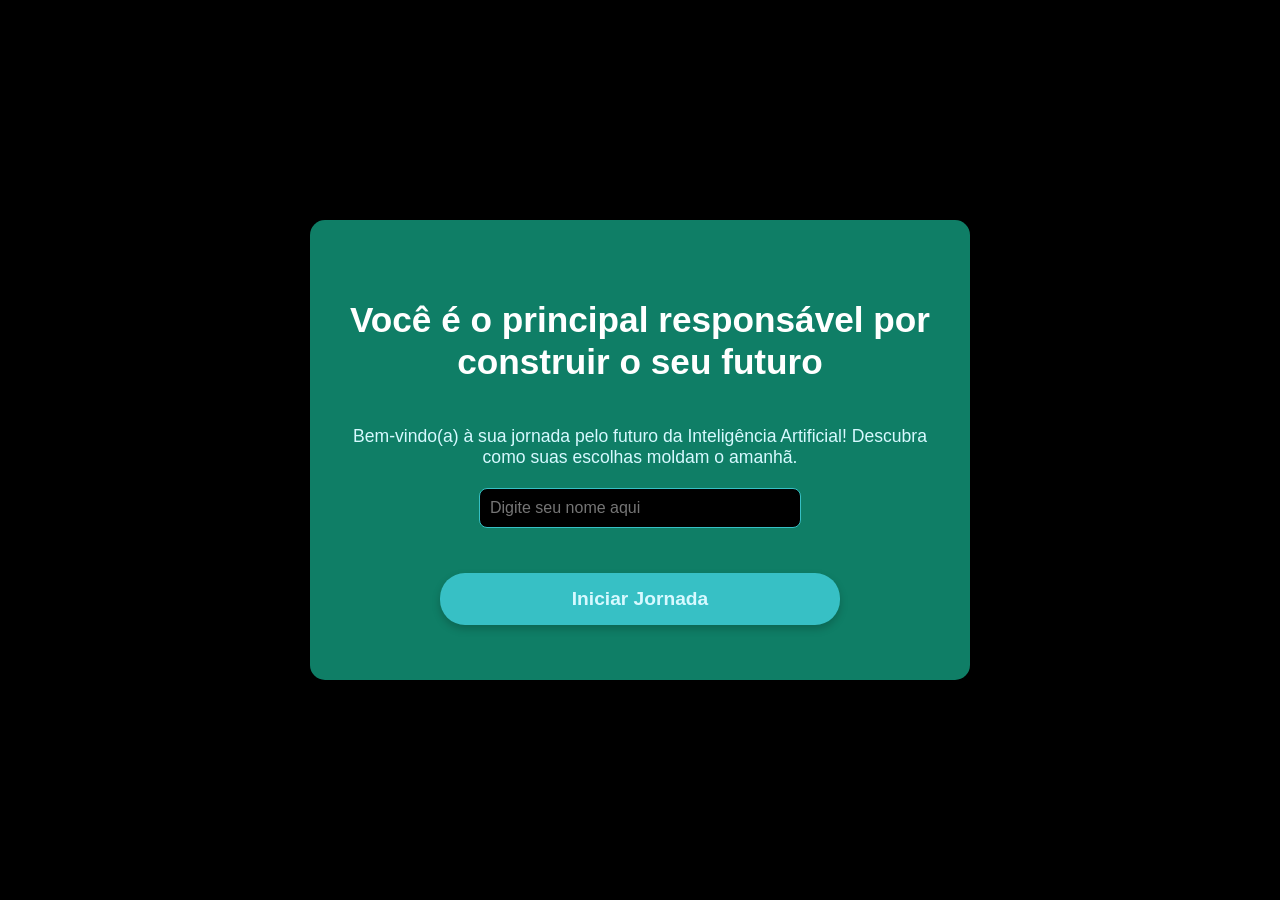
<file: index.html>
<!DOCTYPE html>
<html lang="pt-br">
<head>
    <meta charset="UTF-8">
    <meta name="viewport" content="width=device-width, initial-scale=1.0">
    <title>Ana Rizzato - Sua Jornada no Futuro da IA</title>
    <style>
        /* CSS Incorporado */
        :root {
            --cor-fundo: #000000;
            --cor-principal: #0f7e66;
            --cor-secundaria: #37c0c5;
            --cor-destaque: #ffffff;
            --cor-texto: #D7F9FF;
        }

        body {
            background-color: var(--cor-fundo);
            color: var(--cor-texto);
            display: flex;
            justify-content: center;
            align-items: center;
            min-height: 100vh;
            font-family: 'Segoe UI', Tahoma, Geneva, Verdana, sans-serif; /* Fonte mais moderna */
            margin: 0;
            padding: 20px; /* Adicionado padding para telas menores */
            box-sizing: border-box; /* Garante que padding não aumente o tamanho total */
        }

        .caixa-principal {
            background-color: var(--cor-principal);
            width: 90%;
            max-width: 600px;
            text-align: center;
            padding: 30px; /* Aumentado padding */
            border-radius: 15px; /* Borda mais arredondada */
            box-shadow: 0 8px 20px rgba(0, 0, 0, 0.4); /* Sombra mais pronunciada */
            display: flex;
            flex-direction: column;
            align-items: center;
            justify-content: center;
            min-height: 400px; /* Altura mínima para a caixa principal */
        }

        h1 {
            color: var(--cor-destaque);
            margin-bottom: 25px; /* Aumentado margem */
            font-size: 2.2em; /* Tamanho maior para o título */
            line-height: 1.2;
        }

        .caixa-introducao,
        .caixa-perguntas,
        .caixa-alternativas,
        .caixa-resultado {
            width: 100%; /* Garante que ocupem a largura total da caixa principal */
            transition: opacity 0.6s ease-in-out, transform 0.6s ease-in-out; /* Transições mais suaves */
            display: flex;
            flex-direction: column;
            align-items: center;
            justify-content: center;
        }

        .hidden {
            opacity: 0;
            transform: translateY(20px);
            pointer-events: none;
            height: 0;
            overflow: hidden;
            margin: 0; /* Remove margens quando oculto */
            padding: 0; /* Remove padding quando oculto */
        }

        .caixa-perguntas {
            font-size: 1.3em; /* Texto da pergunta maior */
            margin-bottom: 30px;
            min-height: 80px; /* Altura mínima para a pergunta */
            display: flex;
            align-items: center;
            justify-content: center;
        }

        .caixa-alternativas {
            gap: 12px; /* Espaçamento maior entre botões */
        }

        button {
            background-color: var(--cor-secundaria);
            color: var(--cor-texto);
            border: none;
            border-radius: 25px; /* Botões mais arredondados */
            padding: 15px 25px; /* Padding maior */
            transition: background-color 0.3s ease, transform 0.2s ease, box-shadow 0.3s ease;
            cursor: pointer;
            font-size: 1.1em; /* Texto do botão maior */
            width: 100%; /* Botões ocupam a largura total */
            max-width: 400px; /* Largura máxima para botões */
            box-shadow: 0 4px 8px rgba(0, 0, 0, 0.2); /* Sombra nos botões */
        }

        button:hover {
            background-color: var(--cor-destaque);
            color: var(--cor-principal);
            transform: translateY(-3px); /* Efeito de "levantar" */
            box-shadow: 0 6px 12px rgba(0, 0, 0, 0.3); /* Sombra maior no hover */
        }

        button:active {
            transform: translateY(0); /* Volta à posição original ao clicar */
            box-shadow: 0 2px 4px rgba(0, 0, 0, 0.2); /* Sombra menor ao clicar */
        }

        .caixa-resultado {
            margin-top: 30px;
        }

        .texto-resultado {
            font-size: 1.2em;
            line-height: 1.6;
            margin-bottom: 25px;
            text-align: justify; /* Justifica o texto do resultado */
            padding: 0 10px; /* Pequeno padding para o texto */
        }

        .novamente-btn, .iniciar-btn {
            margin-top: 25px;
            padding: 15px 30px;
            font-size: 1.2em;
            font-weight: bold;
        }

        .caixa-introducao p {
            font-size: 1.1em;
            margin-bottom: 20px;
        }

        .caixa-introducao input[type="text"] {
            padding: 10px;
            margin-bottom: 20px;
            border-radius: 8px;
            border: 1px solid var(--cor-secundaria);
            width: 80%;
            max-width: 300px;
            font-size: 1em;
            background-color: var(--cor-fundo);
            color: var(--cor-texto);
        }
    </style>
</head>
<body>
    <div class="caixa-principal">
        <h1 id="titulo-principal">Você é o principal responsável por construir o seu futuro</h1>

        <div class="caixa-introducao">
            <p>Bem-vindo(a) à sua jornada pelo futuro da Inteligência Artificial! Descubra como suas escolhas moldam o amanhã.</p>
            <input type="text" id="nomeUsuario" placeholder="Digite seu nome aqui">
            <button class="iniciar-btn">Iniciar Jornada</button>
        </div>

        <div class="caixa-perguntas hidden"></div>
        <div class="caixa-alternativas hidden"></div>

        <div class="caixa-resultado hidden">
            <p class="texto-resultado"></p>
            <button class="novamente-btn">Jogar Novamente</button>
        </div>
    </div>

    <script>
        // JavaScript Incorporado

        // Dados do Jogo (equivalente a aleatorio.js e perguntas.js)
        // Removido: const nomes = ["Fernanda", "Giuliana", "Maria Eduarda", "Marcelo", "Amanda", "Gustavo", "Gabriel"];
        // Removido: function aleatorio(lista) { ... }

        let nome = ""; // Variável para armazenar o nome do usuário

        const perguntas = [
            {
                enunciado: "Assim que saiu da escola você se depara com uma nova tecnologia, um chat que consegue responder todas as dúvidas que uma pessoa pode ter, ele também gera imagens e áudios hiper-realistas. Qual o primeiro pensamento?",
                alternativas: [
                    {
                        texto: "Isso é assustador!",
                        afirmacao: [
                            "No início ficou com medo do que essa tecnologia pode fazer.",
                            "Achou assustador pensar na velocidade na qual a tecnologia está avançando."
                        ],
                        proxima: 1,
                    },
                    {
                        texto: "Isso é maravilhoso!",
                        afirmacao: [
                            "Quis saber como usar IA no seu dia a dia.",
                            "Pensou que IA pode ajudar em tarefas da sua vida."
                        ],
                        proxima: 2,
                    },
                ]
            },
            {
                enunciado: "Utilizar uma IA pode ser aterrorizante mesmo, e foi pensando nisso que uma professora de tecnologia da escola decidiu fazer uma sequência de aulas sobre esta tecnologia. No fim de uma aula ela pede que você escreva um trabalho sobre o uso de IA em sala de aula. Qual atitude você toma?",
                alternativas: [
                    {
                        texto: "Utiliza uma ferramenta de busca na internet que utiliza IA para que ela ajude a encontrar informações relevantes para o trabalho e explique numa linguagem que facilite o entendimento.",
                        afirmacao: [
                            "Conseguiu utilizar a IA para buscar informações úteis.",
                            "Percebeu que a IA pode ajudar a encontrar informações úteis na internet de forma mais rápida e direcionada.",
                            "Percebeu que a IA consegue explicar termos complicados de forma simplificada e isso ajudou muito suas pesquisas sobre assuntos complexos."
                        ],
                        proxima: 3,
                    },
                    {
                        texto: "Escreve o trabalho com base nas conversas que teve com colegas, algumas pesquisas na internet e conhecimentos próprios sobre o tema.",
                        afirmacao: [
                            "Sentiu mais facilidade em utilizar seus próprios recursos para escrever seu trabalho.",
                            "Achou que era muito mais fácil procurar por respostas utilizando alguns meios mais tradicionais mesmo que levasse mais tempo.",
                            "Sentiu um pouco de medo de quais dados pessoais seus a IA poderia utilizar e por isso prefere fazer suas coisas com pouca intromissão da tecnologia."
                        ],
                        proxima: 4,
                    },
                ]
            },
            {
                enunciado: "Um chat com IA pode ser uma boa alternativa para realizar tarefas do dia a dia e foi pensando nisso que uma professora de tecnologia da escola decidiu fazer uma sequência de aulas sobre esta tecnologia. No fim de uma aula ela pede que você escreva um trabalho sobre o uso de IA em sala de aula. Qual atitude você toma?",
                alternativas: [
                    {
                        texto: "Utiliza uma ferramenta de busca na internet que utiliza IA para que ela ajude a encontrar informações relevantes para o trabalho e explique numa linguagem que facilite o entendimento.",
                        afirmacao: [
                            "Conseguiu utilizar a IA para buscar informações úteis.",
                            "Percebeu que a IA pode ajudar a encontrar informações úteis na internet de forma mais rápida e direcionada.",
                            "Percebeu que a IA consegue explicar termos complicados de forma simplificada e isso ajudou muito suas pesquisas sobre assuntos complexos."
                        ],
                        proxima: 3,
                    },
                    {
                        texto: "Escreve o trabalho com base nas conversas que teve com colegas, algumas pesquisas na internet e conhecimentos próprios sobre o tema.",
                        afirmacao: [
                            "Sentiu mais facilidade em utilizar seus próprios recursos para escrever seu trabalho.",
                            "Achou que era muito mais fácil procurar por respostas utilizando alguns meios mais tradicionais mesmo que levasse mais tempo.",
                            "Sentiu um pouco de medo de quais dados pessoais seus a IA poderia utilizar e por isso prefere fazer suas coisas com pouca intromissão da tecnologia."
                        ],
                        proxima: 4,
                    },
                ]
            },
            {
                enunciado: "Ferramentas de busca que utilizam IA podem facilitar muito nosso processo de busca por informações. Agora imagine que você precisa participar de um debate sobre o quanto a IA impacta no trabalho do futuro. Qual posicionamento tomar?",
                alternativas: [
                    {
                        texto: "Defende a ideia de que a IA pode criar novas oportunidades de emprego e melhorar habilidades humanas.",
                        afirmacao: [
                            "Vem impulsionando a inovação na área de IA e luta para abrir novos caminhos profissionais com IA.",
                            "Participa ativamente do desenvolvimento de soluções criativas e na melhoria de processos em IA."
                        ],
                        proxima: 5,
                    },
                    {
                        texto: "Me preocupo com as pessoas que perderão seus empregos para máquinas e defendem a importância de proteger os trabalhadores.",
                        afirmacao: [
                            "Sua preocupação com as pessoas motivou a criar um grupo de estudos entre trabalhadores para discutir meios de utilização de IA de forma ética.",
                            "Criou grupos de ética voltado para IA e busca ativamente reduzir as desigualdades geradas pela automação."
                        ],
                        proxima: 6,
                    },
                ]
            },
            {
                enunciado: "Utilizar informações próprias traz um toque pessoal ao nosso trabalho. Agora imagine que você precisa participar de um debate sobre o quanto a IA impacta no trabalho do futuro. Qual posicionamento tomar?",
                alternativas: [
                    {
                        texto: "Defende a ideia de que a IA pode criar novas oportunidades de emprego e melhorar habilidades humanas.",
                        afirmacao: [
                            "Vem impulsionando a inovação na área de IA e luta para abrir novos caminhos profissionais com IA.",
                            "Participa ativamente do desenvolvimento de soluções criativas e na melhoria de processos em IA."
                        ],
                        proxima: 5,
                    },
                    {
                        texto: "Me preocupo com as pessoas que perderão seus empregos para máquinas e defendem a importância de proteger os trabalhadores.",
                        afirmacao: [
                            "Sua preocupação com as pessoas motivou a criar um grupo de estudos entre trabalhadores para discutir meios de utilização de IA de forma ética.",
                            "Criou grupos de ética voltado para IA e busca ativamente reduzir as desigualdades geradas pela automação."
                        ],
                        proxima: 6,
                    },
                ]
            },
            {
                enunciado: "Novas tecnologias trazem novos desafios, por isso após a elaboração do trabalho escrito, a professora realizou um debate entre a turma para entender como foi realizada a pesquisa e escrita. Nessa conversa também foi levantado um ponto muito importante: como a IA impacta o trabalho do futuro. Nesse debate, como você se posiciona?",
                alternativas: [
                    {
                        texto: "Defende a ideia de que a IA pode criar novas oportunidades de emprego e melhorar habilidades humanas.",
                        afirmacao: [
                            "Vem impulsionando a inovação na área de IA e luta para abrir novos caminhos profissionais com IA.",
                            "Participa ativamente do desenvolvimento de soluções criativas e na melhoria de processos em IA."
                        ],
                        proxima: 7,
                    },
                    {
                        texto: "Me preocupo com as pessoas que perderão seus empregos para máquinas e defendem a importância de proteger os trabalhadores.",
                        afirmacao: [
                            "Sua preocupação com as pessoas motivou a criar um grupo de estudos entre trabalhadores para discutir meios de utilização de IA de forma ética.",
                            "Criou grupos de ética voltado para IA e busca ativamente reduzir as desigualdades geradas pela automação."
                        ],
                        proxima: 7,
                    },
                ]
            },
            {
                enunciado: "É muito importante refletir sobre os trabalhadores do futuro. Por isso a professora realizou um debate entre a turma para entender como foi realizada a pesquisa e escrita. Nessa conversa também foi levantado um ponto muito importante: como a IA impacta o trabalho do futuro. Nesse debate, como você se posiciona?",
                alternativas: [
                    {
                        texto: "Defende a ideia de que a IA pode criar novas oportunidades de emprego e melhorar habilidades humanas.",
                        afirmacao: [
                            "Vem impulsionando a inovação na área de IA e luta para abrir novos caminhos profissionais com IA.",
                            "Participa ativamente do desenvolvimento de soluções criativas e na melhoria de processos em IA."
                        ],
                        proxima: 7,
                    },
                    {
                        texto: "Me preocupo com as pessoas que perderão seus empregos para máquinas e defendem a importância de proteger os trabalhadores.",
                        afirmacao: [
                            "Sua preocupação com as pessoas motivou a criar um grupo de estudos entre trabalhadores para discutir meios de utilização de IA de forma ética.",
                            "Criou grupos de ética voltado para IA e busca ativamente reduzir as desigualdades geradas pela automação."
                        ],
                        proxima: 7,
                    },
                ]
            },
            {
                enunciado: "Ao final da discussão, você precisou criar uma imagem no computador que representasse o que pensa sobre IA. E agora?",
                alternativas: [
                    {
                        texto: "Criar uma imagem utilizando uma plataforma de design como o Paint.",
                        afirmacao: [
                            "Notou também que muitas pessoas não sabem ainda utilizar as ferramentas tradicionais e decidiu compartilhar seus conhecimentos de design utilizando ferramentas de pintura digital para iniciantes.",
                            "Ainda acha que os meios de desenho tradicionais são mais eficazes para a criatividade, por isso vem estimulando pessoas em suas redes sociais a fazer pintura em aquarela."
                        ],
                    },
                    {
                        texto: "Criar uma imagem utilizando um gerador de imagem de IA.",
                        afirmacao: [
                            "Acelerou o processo de criação de trabalhos utilizando geradores de imagem e agora consegue ensinar pessoas que sentem dificuldades em desenhar manualmente como utilizar também!",
                            "Compartilhou artes em redes sociais como forma de ensinar como se comunicar através da arte.",
                            "Percebeu que muitas pessoas têm dificuldade em expressar suas ideias desenhando e acha que a IA é capaz de empoderar essas pessoas a tirarem ideias do papel."
                        ],
                    },
                ]
            }
        ];

        // Elementos do DOM
        const caixaPrincipal = document.querySelector(".caixa-principal");
        const tituloPrincipal = document.getElementById("titulo-principal");
        const caixaIntroducao = document.querySelector(".caixa-introducao");
        const inputNomeUsuario = document.getElementById("nomeUsuario"); // Novo elemento
        const botaoIniciar = document.querySelector(".iniciar-btn");
        const caixaPerguntas = document.querySelector(".caixa-perguntas");
        const caixaAlternativas = document.querySelector(".caixa-alternativas");
        const caixaResultado = document.querySelector(".caixa-resultado");
        const textoResultado = document.querySelector(".texto-resultado");
        const botaoJogarNovamente = document.querySelector(".novamente-btn");

        let atual = 0;
        let perguntaAtual;
        let historiaFinal = "";

        // Função auxiliar para pegar um elemento aleatório de uma lista
        function aleatorio(lista) {
            const posicao = Math.floor(Math.random() * lista.length);
            return lista[posicao];
        }

        // Função para iniciar o jogo
        function iniciarJogo() {
            nome = inputNomeUsuario.value.trim(); // Pega o nome do input e remove espaços em branco
            if (nome === "") {
                alert("Por favor, digite seu nome para iniciar a jornada!");
                return;
            }

            caixaIntroducao.classList.add("hidden");
            // Pequeno atraso para a transição de saída da introdução
            setTimeout(() => {
                caixaIntroducao.style.display = 'none'; // Esconde completamente após a transição
                caixaPerguntas.classList.remove("hidden");
                caixaAlternativas.classList.remove("hidden");
                caixaPerguntas.style.display = 'flex'; // Garante que seja flex para centralizar
                caixaAlternativas.style.display = 'flex'; // Garante que seja flex para centralizar
                tituloPrincipal.textContent = `Olá, ${nome}! Prepare-se para o futuro.`;
                substituiNomeNasPerguntas(); // Chama a função para substituir "você" pelo nome
                mostraPergunta();
            }, 600); // Tempo da transição CSS
        }

        function mostraPergunta() {
            if (atual >= perguntas.length) {
                mostraResultado();
                return;
            }
            perguntaAtual = perguntas[atual];
            caixaPerguntas.textContent = perguntaAtual.enunciado;
            caixaAlternativas.innerHTML = ""; // Limpa o conteúdo anterior
            mostraAlternativas();
        }

        function mostraAlternativas() {
            for (const alternativa of perguntaAtual.alternativas) {
                const botaoAlternativas = document.createElement("button");
                botaoAlternativas.textContent = alternativa.texto;
                botaoAlternativas.addEventListener("click", () => respostaSelecionada(alternativa));
                caixaAlternativas.appendChild(botaoAlternativas);
            }
        }

        function respostaSelecionada(opcaoSelecionada) {
            const afirmacoes = aleatorio(opcaoSelecionada.afirmacao);
            historiaFinal += afirmacoes + " ";

            // Adiciona um pequeno atraso para feedback visual antes de mudar a pergunta
            // e para permitir que a transição de saída da pergunta atual ocorra
            caixaPerguntas.classList.add("hidden");
            caixaAlternativas.classList.add("hidden");

            setTimeout(() => {
                if (opcaoSelecionada.proxima !== undefined) {
                    atual = opcaoSelecionada.proxima;
                    caixaPerguntas.classList.remove("hidden"); // Remove hidden para a próxima pergunta
                    caixaAlternativas.classList.remove("hidden"); // Remove hidden para as próximas alternativas
                    mostraPergunta();
                } else {
                    mostraResultado();
                }
            }, 600); // Tempo da transição CSS
        }

        function mostraResultado() {
            caixaPerguntas.classList.add("hidden");
            caixaAlternativas.classList.add("hidden");
            // Pequeno atraso para a transição de saída
            setTimeout(() => {
                caixaPerguntas.style.display = 'none';
                caixaAlternativas.style.display = 'none';
                caixaResultado.classList.remove("hidden");
                caixaResultado.style.display = 'flex'; // Garante que seja flex
                tituloPrincipal.textContent = `Em 2049, ${nome}...`;
                textoResultado.textContent = historiaFinal;
            }, 600); // Tempo da transição CSS
        }

        function jogaNovamente() {
            atual = 0;
            historiaFinal = "";
            // Resetar os enunciados das perguntas para o original "você" antes de reiniciar
            // Isso é crucial para que o jogo funcione corretamente em múltiplas jogadas
            resetarEnunciadosPerguntas();
            inputNomeUsuario.value = ""; // Limpa o campo de nome

            caixaResultado.classList.add("hidden");
            // Pequeno atraso para a transição de saída do resultado
            setTimeout(() => {
                caixaResultado.style.display = 'none';
                caixaIntroducao.classList.remove("hidden"); // Volta para a tela de introdução
                caixaIntroducao.style.display = 'flex'; // Garante que seja flex
                tituloPrincipal.textContent = "Você é o principal responsável por construir o seu futuro";
            }, 600); // Tempo da transição CSS
        }

        // Armazenar os enunciados originais para resetar
        const enunciadosOriginais = perguntas.map(p => p.enunciado);

        function substituiNomeNasPerguntas() {
            // Substitui "você" pelo nome do usuário em todos os enunciados das perguntas
            // Certifique-se de que esta função seja chamada APENAS UMA VEZ por jogo,
            // ou que os enunciados sejam resetados antes de uma nova jogada.
            for (let i = 0; i < perguntas.length; i++) {
                perguntas[i].enunciado = enunciadosOriginais[i].replace(/você/g, nome);
            }
        }

        function resetarEnunciadosPerguntas() {
            // Restaura os enunciados das perguntas para suas versões originais
            for (let i = 0; i < perguntas.length; i++) {
                perguntas[i].enunciado = enunciadosOriginais[i];
            }
        }

        // Event Listeners
        botaoIniciar.addEventListener("click", iniciarJogo);
        botaoJogarNovamente.addEventListener("click", jogaNovamente);

        // Inicialmente, apenas a caixa de introdução é visível
        // Garante que os outros elementos estejam ocultos e com display none para não ocuparem espaço
        caixaPerguntas.classList.add("hidden");
        caixaAlternativas.classList.add("hidden");
        caixaResultado.classList.add("hidden");

        caixaPerguntas.style.display = 'none';
        caixaAlternativas.style.display = 'none';
        caixaResultado.style.display = 'none';
        caixaIntroducao.style.display = 'flex'; // Garante que a introdução esteja visível e centralizada
    </script>
</body>
</html>
</file>
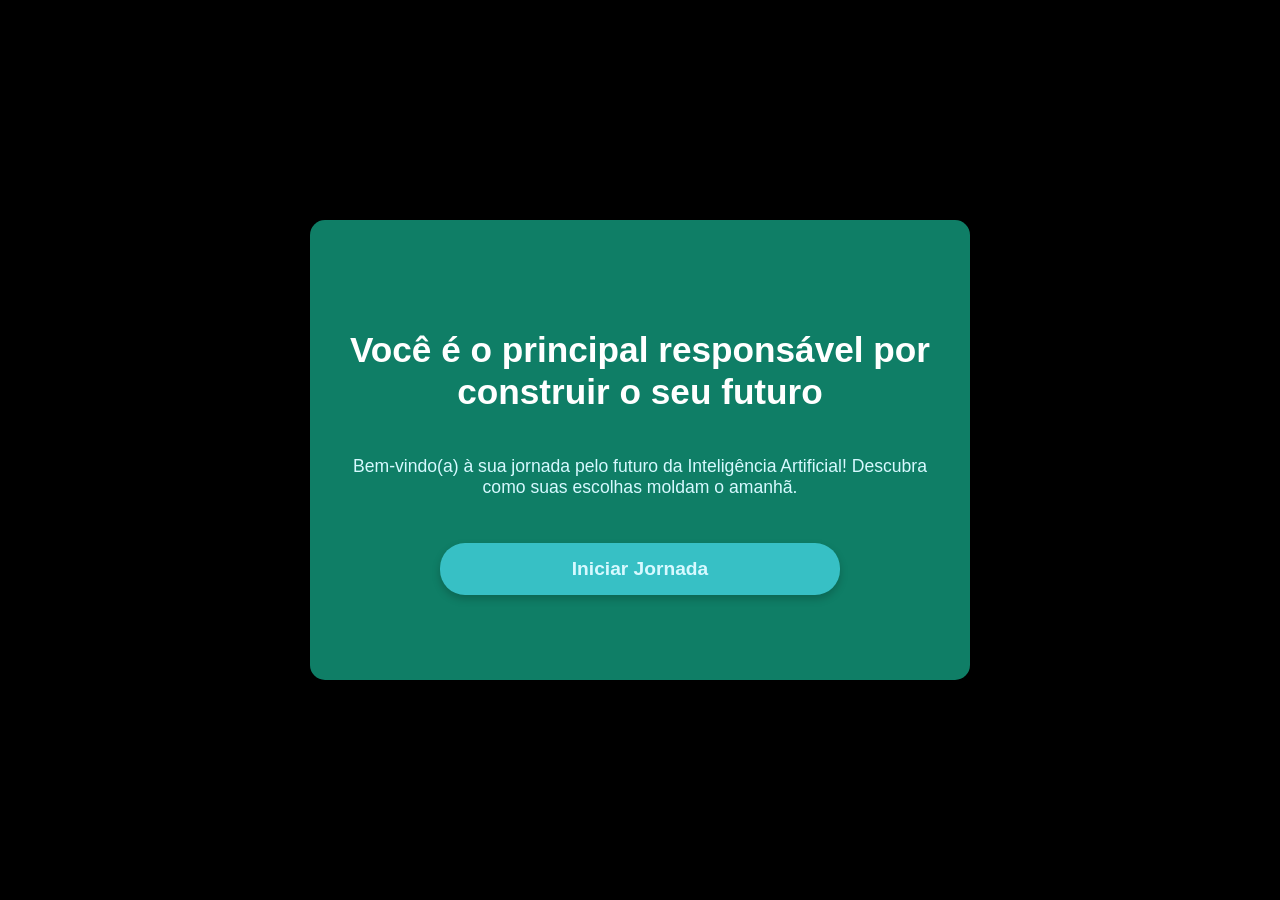
<file: code.html>
<!DOCTYPE html>
<html lang="pt-br">
<head>
    <meta charset="UTF-8">
    <meta name="viewport" content="width=device-width, initial-scale=1.0">
    <title>Ana Rizzato - Sua Jornada no Futuro da IA</title>
    <style>
        /* CSS Incorporado */
        :root {
            --cor-fundo: #000000;
            --cor-principal: #0f7e66;
            --cor-secundaria: #37c0c5;
            --cor-destaque: #ffffff;
            --cor-texto: #D7F9FF;
        }

        body {
            background-color: var(--cor-fundo);
            color: var(--cor-texto);
            display: flex;
            justify-content: center;
            align-items: center;
            min-height: 100vh;
            font-family: 'Segoe UI', Tahoma, Geneva, Verdana, sans-serif; /* Fonte mais moderna */
            margin: 0;
            padding: 20px; /* Adicionado padding para telas menores */
            box-sizing: border-box; /* Garante que padding não aumente o tamanho total */
        }

        .caixa-principal {
            background-color: var(--cor-principal);
            width: 90%;
            max-width: 600px;
            text-align: center;
            padding: 30px; /* Aumentado padding */
            border-radius: 15px; /* Borda mais arredondada */
            box-shadow: 0 8px 20px rgba(0, 0, 0, 0.4); /* Sombra mais pronunciada */
            display: flex;
            flex-direction: column;
            align-items: center;
            justify-content: center;
            min-height: 400px; /* Altura mínima para a caixa principal */
        }

        h1 {
            color: var(--cor-destaque);
            margin-bottom: 25px; /* Aumentado margem */
            font-size: 2.2em; /* Tamanho maior para o título */
            line-height: 1.2;
        }

        .caixa-introducao,
        .caixa-perguntas,
        .caixa-alternativas,
        .caixa-resultado {
            width: 100%; /* Garante que ocupem a largura total da caixa principal */
            transition: opacity 0.6s ease-in-out, transform 0.6s ease-in-out; /* Transições mais suaves */
            display: flex;
            flex-direction: column;
            align-items: center;
            justify-content: center;
        }

        .hidden {
            opacity: 0;
            transform: translateY(20px);
            pointer-events: none;
            height: 0;
            overflow: hidden;
            margin: 0; /* Remove margens quando oculto */
            padding: 0; /* Remove padding quando oculto */
        }

        .caixa-perguntas {
            font-size: 1.3em; /* Texto da pergunta maior */
            margin-bottom: 30px;
            min-height: 80px; /* Altura mínima para a pergunta */
            display: flex;
            align-items: center;
            justify-content: center;
        }

        .caixa-alternativas {
            gap: 12px; /* Espaçamento maior entre botões */
        }

        button {
            background-color: var(--cor-secundaria);
            color: var(--cor-texto);
            border: none;
            border-radius: 25px; /* Botões mais arredondados */
            padding: 15px 25px; /* Padding maior */
            transition: background-color 0.3s ease, transform 0.2s ease, box-shadow 0.3s ease;
            cursor: pointer;
            font-size: 1.1em; /* Texto do botão maior */
            width: 100%; /* Botões ocupam a largura total */
            max-width: 400px; /* Largura máxima para botões */
            box-shadow: 0 4px 8px rgba(0, 0, 0, 0.2); /* Sombra nos botões */
        }

        button:hover {
            background-color: var(--cor-destaque);
            color: var(--cor-principal);
            transform: translateY(-3px); /* Efeito de "levantar" */
            box-shadow: 0 6px 12px rgba(0, 0, 0, 0.3); /* Sombra maior no hover */
        }

        button:active {
            transform: translateY(0); /* Volta à posição original ao clicar */
            box-shadow: 0 2px 4px rgba(0, 0, 0, 0.2); /* Sombra menor ao clicar */
        }

        .caixa-resultado {
            margin-top: 30px;
        }

        .texto-resultado {
            font-size: 1.2em;
            line-height: 1.6;
            margin-bottom: 25px;
            text-align: justify; /* Justifica o texto do resultado */
            padding: 0 10px; /* Pequeno padding para o texto */
        }

        .novamente-btn, .iniciar-btn {
            margin-top: 25px;
            padding: 15px 30px;
            font-size: 1.2em;
            font-weight: bold;
        }

        .caixa-introducao p {
            font-size: 1.1em;
            margin-bottom: 20px;
        }
    </style>
</head>
<body>
    <div class="caixa-principal">
        <h1 id="titulo-principal">Você é o principal responsável por construir o seu futuro</h1>

        <div class="caixa-introducao">
            <p>Bem-vindo(a) à sua jornada pelo futuro da Inteligência Artificial! Descubra como suas escolhas moldam o amanhã.</p>
            <button class="iniciar-btn">Iniciar Jornada</button>
        </div>

        <div class="caixa-perguntas hidden"></div>
        <div class="caixa-alternativas hidden"></div>

        <div class="caixa-resultado hidden">
            <p class="texto-resultado"></p>
            <button class="novamente-btn">Jogar Novamente</button>
        </div>
    </div>

    <script>
        // JavaScript Incorporado

        // Dados do Jogo (equivalente a aleatorio.js e perguntas.js)
        const nomes = ["Fernanda", "Giuliana", "Maria Eduarda", "Marcelo", "Amanda", "Gustavo", "Gabriel"];

        function aleatorio(lista) {
            const posicao = Math.floor(Math.random() * lista.length);
            return lista[posicao];
        }

        const nome = aleatorio(nomes);

        const perguntas = [
            {
                enunciado: "Assim que saiu da escola você se depara com uma nova tecnologia, um chat que consegue responder todas as dúvidas que uma pessoa pode ter, ele também gera imagens e áudios hiper-realistas. Qual o primeiro pensamento?",
                alternativas: [
                    {
                        texto: "Isso é assustador!",
                        afirmacao: [
                            "No início ficou com medo do que essa tecnologia pode fazer.",
                            "Achou assustador pensar na velocidade na qual a tecnologia está avançando."
                        ],
                        proxima: 1,
                    },
                    {
                        texto: "Isso é maravilhoso!",
                        afirmacao: [
                            "Quis saber como usar IA no seu dia a dia.",
                            "Pensou que IA pode ajudar em tarefas da sua vida."
                        ],
                        proxima: 2,
                    },
                ]
            },
            {
                enunciado: "Utilizar uma IA pode ser aterrorizante mesmo, e foi pensando nisso que uma professora de tecnologia da escola decidiu fazer uma sequência de aulas sobre esta tecnologia. No fim de uma aula ela pede que você escreva um trabalho sobre o uso de IA em sala de aula. Qual atitude você toma?",
                alternativas: [
                    {
                        texto: "Utiliza uma ferramenta de busca na internet que utiliza IA para que ela ajude a encontrar informações relevantes para o trabalho e explique numa linguagem que facilite o entendimento.",
                        afirmacao: [
                            "Conseguiu utilizar a IA para buscar informações úteis.",
                            "Percebeu que a IA pode ajudar a encontrar informações úteis na internet de forma mais rápida e direcionada.",
                            "Percebeu que a IA consegue explicar termos complicados de forma simplificada e isso ajudou muito suas pesquisas sobre assuntos complexos."
                        ],
                        proxima: 3,
                    },
                    {
                        texto: "Escreve o trabalho com base nas conversas que teve com colegas, algumas pesquisas na internet e conhecimentos próprios sobre o tema.",
                        afirmacao: [
                            "Sentiu mais facilidade em utilizar seus próprios recursos para escrever seu trabalho.",
                            "Achou que era muito mais fácil procurar por respostas utilizando alguns meios mais tradicionais mesmo que levasse mais tempo.",
                            "Sentiu um pouco de medo de quais dados pessoais seus a IA poderia utilizar e por isso prefere fazer suas coisas com pouca intromissão da tecnologia."
                        ],
                        proxima: 4,
                    },
                ]
            },
            {
                enunciado: "Um chat com IA pode ser uma boa alternativa para realizar tarefas do dia a dia e foi pensando nisso que uma professora de tecnologia da escola decidiu fazer uma sequência de aulas sobre esta tecnologia. No fim de uma aula ela pede que você escreva um trabalho sobre o uso de IA em sala de aula. Qual atitude você toma?",
                alternativas: [
                    {
                        texto: "Utiliza uma ferramenta de busca na internet que utiliza IA para que ela ajude a encontrar informações relevantes para o trabalho e explique numa linguagem que facilite o entendimento.",
                        afirmacao: [
                            "Conseguiu utilizar a IA para buscar informações úteis.",
                            "Percebeu que a IA pode ajudar a encontrar informações úteis na internet de forma mais rápida e direcionada.",
                            "Percebeu que a IA consegue explicar termos complicados de forma simplificada e isso ajudou muito suas pesquisas sobre assuntos complexos."
                        ],
                        proxima: 3,
                    },
                    {
                        texto: "Escreve o trabalho com base nas conversas que teve com colegas, algumas pesquisas na internet e conhecimentos próprios sobre o tema.",
                        afirmacao: [
                            "Sentiu mais facilidade em utilizar seus próprios recursos para escrever seu trabalho.",
                            "Achou que era muito mais fácil procurar por respostas utilizando alguns meios mais tradicionais mesmo que levasse mais tempo.",
                            "Sentiu um pouco de medo de quais dados pessoais seus a IA poderia utilizar e por isso prefere fazer suas coisas com pouca intromissão da tecnologia."
                        ],
                        proxima: 4,
                    },
                ]
            },
            {
                enunciado: "Ferramentas de busca que utilizam IA podem facilitar muito nosso processo de busca por informações. Agora imagine que você precisa participar de um debate sobre o quanto a IA impacta no trabalho do futuro. Qual posicionamento tomar?",
                alternativas: [
                    {
                        texto: "Defende a ideia de que a IA pode criar novas oportunidades de emprego e melhorar habilidades humanas.",
                        afirmacao: [
                            "Vem impulsionando a inovação na área de IA e luta para abrir novos caminhos profissionais com IA.",
                            "Participa ativamente do desenvolvimento de soluções criativas e na melhoria de processos em IA."
                        ],
                        proxima: 5,
                    },
                    {
                        texto: "Me preocupo com as pessoas que perderão seus empregos para máquinas e defendem a importância de proteger os trabalhadores.",
                        afirmacao: [
                            "Sua preocupação com as pessoas motivou a criar um grupo de estudos entre trabalhadores para discutir meios de utilização de IA de forma ética.",
                            "Criou grupos de ética voltado para IA e busca ativamente reduzir as desigualdades geradas pela automação."
                        ],
                        proxima: 6,
                    },
                ]
            },
            {
                enunciado: "Utilizar informações próprias traz um toque pessoal ao nosso trabalho. Agora imagine que você precisa participar de um debate sobre o quanto a IA impacta no trabalho do futuro. Qual posicionamento tomar?",
                alternativas: [
                    {
                        texto: "Defende a ideia de que a IA pode criar novas oportunidades de emprego e melhorar habilidades humanas.",
                        afirmacao: [
                            "Vem impulsionando a inovação na área de IA e luta para abrir novos caminhos profissionais com IA.",
                            "Participa ativamente do desenvolvimento de soluções criativas e na melhoria de processos em IA."
                        ],
                        proxima: 5,
                    },
                    {
                        texto: "Me preocupo com as pessoas que perderão seus empregos para máquinas e defendem a importância de proteger os trabalhadores.",
                        afirmacao: [
                            "Sua preocupação com as pessoas motivou a criar um grupo de estudos entre trabalhadores para discutir meios de utilização de IA de forma ética.",
                            "Criou grupos de ética voltado para IA e busca ativamente reduzir as desigualdades geradas pela automação."
                        ],
                        proxima: 6,
                    },
                ]
            },
            {
                enunciado: "Novas tecnologias trazem novos desafios, por isso após a elaboração do trabalho escrito, a professora realizou um debate entre a turma para entender como foi realizada a pesquisa e escrita. Nessa conversa também foi levantado um ponto muito importante: como a IA impacta o trabalho do futuro. Nesse debate, como você se posiciona?",
                alternativas: [
                    {
                        texto: "Defende a ideia de que a IA pode criar novas oportunidades de emprego e melhorar habilidades humanas.",
                        afirmacao: [
                            "Vem impulsionando a inovação na área de IA e luta para abrir novos caminhos profissionais com IA.",
                            "Participa ativamente do desenvolvimento de soluções criativas e na melhoria de processos em IA."
                        ],
                        proxima: 7,
                    },
                    {
                        texto: "Me preocupo com as pessoas que perderão seus empregos para máquinas e defendem a importância de proteger os trabalhadores.",
                        afirmacao: [
                            "Sua preocupação com as pessoas motivou a criar um grupo de estudos entre trabalhadores para discutir meios de utilização de IA de forma ética.",
                            "Criou grupos de ética voltado para IA e busca ativamente reduzir as desigualdades geradas pela automação."
                        ],
                        proxima: 7,
                    },
                ]
            },
            {
                enunciado: "É muito importante refletir sobre os trabalhadores do futuro. Por isso a professora realizou um debate entre a turma para entender como foi realizada a pesquisa e escrita. Nessa conversa também foi levantado um ponto muito importante: como a IA impacta o trabalho do futuro. Nesse debate, como você se posiciona?",
                alternativas: [
                    {
                        texto: "Defende a ideia de que a IA pode criar novas oportunidades de emprego e melhorar habilidades humanas.",
                        afirmacao: [
                            "Vem impulsionando a inovação na área de IA e luta para abrir novos caminhos profissionais com IA.",
                            "Participa ativamente do desenvolvimento de soluções criativas e na melhoria de processos em IA."
                        ],
                        proxima: 7,
                    },
                    {
                        texto: "Me preocupo com as pessoas que perderão seus empregos para máquinas e defendem a importância de proteger os trabalhadores.",
                        afirmacao: [
                            "Sua preocupação com as pessoas motivou a criar um grupo de estudos entre trabalhadores para discutir meios de utilização de IA de forma ética.",
                            "Criou grupos de ética voltado para IA e busca ativamente reduzir as desigualdades geradas pela automação."
                        ],
                        proxima: 7,
                    },
                ]
            },
            {
                enunciado: "Ao final da discussão, você precisou criar uma imagem no computador que representasse o que pensa sobre IA. E agora?",
                alternativas: [
                    {
                        texto: "Criar uma imagem utilizando uma plataforma de design como o Paint.",
                        afirmacao: [
                            "Notou também que muitas pessoas não sabem ainda utilizar as ferramentas tradicionais e decidiu compartilhar seus conhecimentos de design utilizando ferramentas de pintura digital para iniciantes.",
                            "Ainda acha que os meios de desenho tradicionais são mais eficazes para a criatividade, por isso vem estimulando pessoas em suas redes sociais a fazer pintura em aquarela."
                        ],
                    },
                    {
                        texto: "Criar uma imagem utilizando um gerador de imagem de IA.",
                        afirmacao: [
                            "Acelerou o processo de criação de trabalhos utilizando geradores de imagem e agora consegue ensinar pessoas que sentem dificuldades em desenhar manualmente como utilizar também!",
                            "Compartilhou artes em redes sociais como forma de ensinar como se comunicar através da arte.",
                            "Percebeu que muitas pessoas têm dificuldade em expressar suas ideias desenhando e acha que a IA é capaz de empoderar essas pessoas a tirarem ideias do papel."
                        ],
                    },
                ]
            }
        ];

        // Elementos do DOM
        const caixaPrincipal = document.querySelector(".caixa-principal");
        const tituloPrincipal = document.getElementById("titulo-principal");
        const caixaIntroducao = document.querySelector(".caixa-introducao");
        const botaoIniciar = document.querySelector(".iniciar-btn");
        const caixaPerguntas = document.querySelector(".caixa-perguntas");
        const caixaAlternativas = document.querySelector(".caixa-alternativas");
        const caixaResultado = document.querySelector(".caixa-resultado");
        const textoResultado = document.querySelector(".texto-resultado");
        const botaoJogarNovamente = document.querySelector(".novamente-btn");

        let atual = 0;
        let perguntaAtual;
        let historiaFinal = "";

        // Função para iniciar o jogo
        function iniciarJogo() {
            caixaIntroducao.classList.add("hidden");
            // Pequeno atraso para a transição de saída da introdução
            setTimeout(() => {
                caixaIntroducao.style.display = 'none'; // Esconde completamente após a transição
                caixaPerguntas.classList.remove("hidden");
                caixaAlternativas.classList.remove("hidden");
                caixaPerguntas.style.display = 'flex'; // Garante que seja flex para centralizar
                caixaAlternativas.style.display = 'flex'; // Garante que seja flex para centralizar
                tituloPrincipal.textContent = `Olá, ${nome}! Prepare-se para o futuro.`;
                substituiNome();
                mostraPergunta();
            }, 600); // Tempo da transição CSS
        }

        function mostraPergunta() {
            if (atual >= perguntas.length) {
                mostraResultado();
                return;
            }
            perguntaAtual = perguntas[atual];
            caixaPerguntas.textContent = perguntaAtual.enunciado;
            caixaAlternativas.innerHTML = ""; // Limpa o conteúdo anterior
            mostraAlternativas();
        }

        function mostraAlternativas() {
            for (const alternativa of perguntaAtual.alternativas) {
                const botaoAlternativas = document.createElement("button");
                botaoAlternativas.textContent = alternativa.texto;
                botaoAlternativas.addEventListener("click", () => respostaSelecionada(alternativa));
                caixaAlternativas.appendChild(botaoAlternativas);
            }
        }

        function respostaSelecionada(opcaoSelecionada) {
            const afirmacoes = aleatorio(opcaoSelecionada.afirmacao);
            historiaFinal += afirmacoes + " ";

            // Adiciona um pequeno atraso para feedback visual antes de mudar a pergunta
            // e para permitir que a transição de saída da pergunta atual ocorra
            caixaPerguntas.classList.add("hidden");
            caixaAlternativas.classList.add("hidden");

            setTimeout(() => {
                if (opcaoSelecionada.proxima !== undefined) {
                    atual = opcaoSelecionada.proxima;
                    caixaPerguntas.classList.remove("hidden"); // Remove hidden para a próxima pergunta
                    caixaAlternativas.classList.remove("hidden"); // Remove hidden para as próximas alternativas
                    mostraPergunta();
                } else {
                    mostraResultado();
                }
            }, 600); // Tempo da transição CSS
        }

        function mostraResultado() {
            caixaPerguntas.classList.add("hidden");
            caixaAlternativas.classList.add("hidden");
            // Pequeno atraso para a transição de saída
            setTimeout(() => {
                caixaPerguntas.style.display = 'none';
                caixaAlternativas.style.display = 'none';
                caixaResultado.classList.remove("hidden");
                caixaResultado.style.display = 'flex'; // Garante que seja flex
                tituloPrincipal.textContent = `Em 2049, ${nome}...`;
                textoResultado.textContent = historiaFinal;
            }, 600); // Tempo da transição CSS
        }

        function jogaNovamente() {
            atual = 0;
            historiaFinal = "";
            caixaResultado.classList.add("hidden");
            // Pequeno atraso para a transição de saída do resultado
            setTimeout(() => {
                caixaResultado.style.display = 'none';
                caixaIntroducao.classList.remove("hidden"); // Volta para a tela de introdução
                caixaIntroducao.style.display = 'flex'; // Garante que seja flex
                tituloPrincipal.textContent = "Você é o principal responsável por construir o seu futuro";
            }, 600); // Tempo da transição CSS
        }

        function substituiNome() {
            // Cria uma cópia profunda das perguntas para não alterar o array original em reinícios
            // Isso é importante se você quiser que o nome "você" volte para o original ao reiniciar
            // Ou, se o nome for fixo para a sessão, pode remover a cópia.
            // Para este exemplo, vamos assumir que o nome é substituído uma vez por sessão.
            // Se quiser que o "você" volte, precisaria de um array de perguntas original imutável.
            // Por simplicidade, vamos manter a substituição direta.
            for (const pergunta of perguntas) {
                pergunta.enunciado = pergunta.enunciado.replace(/você/g, nome);
            }
        }

        // Event Listeners
        botaoIniciar.addEventListener("click", iniciarJogo);
        botaoJogarNovamente.addEventListener("click", jogaNovamente);

        // Inicialmente, apenas a caixa de introdução é visível
        // Garante que os outros elementos estejam ocultos e com display none para não ocuparem espaço
        caixaPerguntas.classList.add("hidden");
        caixaAlternativas.classList.add("hidden");
        caixaResultado.classList.add("hidden");

        caixaPerguntas.style.display = 'none';
        caixaAlternativas.style.display = 'none';
        caixaResultado.style.display = 'none';
        caixaIntroducao.style.display = 'flex'; // Garante que a introdução esteja visível e centralizada
    </script>
</body>
</html>
</file>
